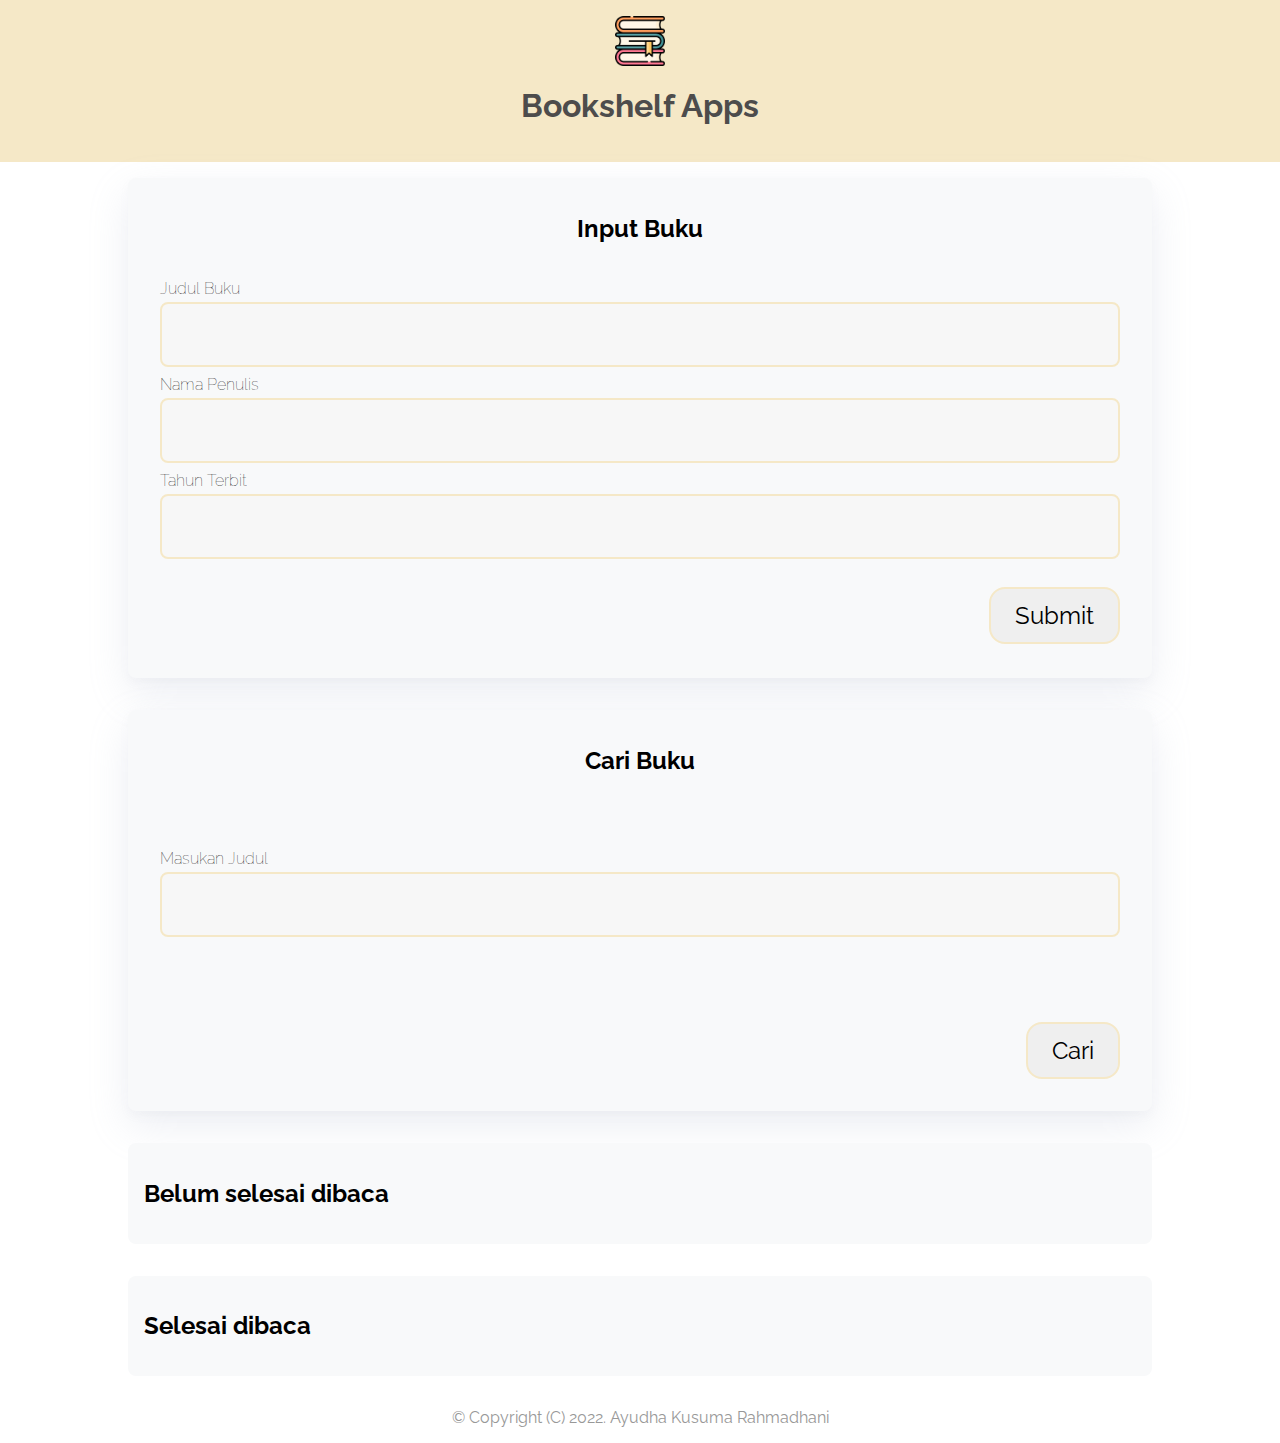
<file: Booksheft Apps/index.html>
<!DOCTYPE html>
<html lang="en">
  <head>
    <meta charset="UTF-8" />
    <meta http-equiv="X-UA-Compatible" content="IE=edge" />
    <meta name="viewport" content="width=device-width, initial-scale=1.0" />
    <title>Bookshelf Apps</title>
    <link rel="stylesheet" href="css/style.css" />
  </head>

  <body>
    <header>
      <div class="logo">
        <img src="asset/books.png" alt="" />
        <h1 class="text-center">Bookshelf Apps</h1>
      </div>
    </header>

    <div class="wrapper">
      <div class="container bg-white shadow" style="height: 500px">
        <h2 class="container-header text-center">Input Buku</h2>
        <form class="form" action="#" id="form">
          <div class="form-group form-title">
            <label for="title">Judul Buku</label>
            <input type="text" id="title" name="title" required />
          </div>
          <div class="form-group form-title">
            <label for="author">Nama Penulis</label>
            <input type="text" id="author" name="author" required />
          </div>
          <div class="form-group form-title">
            <label for="year">Tahun Terbit</label>
            <input type="number" id="year" name="year" required />
          </div>
          <div class="form-group form-title">
            <div class="form-hidden">
              <label for="complete" style="visibility: hidden"
                >Selesai dibaca</label
              >
              <input
                type="checkbox"
                style="visibility: hidden"
                id="complete"
                name="complete"
              />
            </div>
          </div>
          <input
            type="submit"
            value="Submit"
            name="Submit"
            class="btn-submit"
          />
        </form>
      </div>
      <div class="container bg-white shadow">
        <h2 class="container-header text-center">Cari Buku</h2>
        <form class="form" action="#" id="form2">
          <div class="form-group form-title">
            <label for="search"> Masukan Judul</label>
            <input type="text" id="search" name="search" />
          </div>
          <input type="submit" value="Cari" name="Submit" class="btn-submit" />
        </form>
      </div>

      <div class="container">
        <h2 class="container-header">Belum selesai dibaca</h2>
        <div class="list-item" id="todos"></div>
      </div>

      <div class="container">
        <h2 class="container-header">Selesai dibaca</h2>
        <div class="list-item" id="completed-todos"></div>
      </div>
    </div>
    <footer>
      <div class="container">
        © Copyright (C) 2022. Ayudha Kusuma Rahmadhani
      </div>
    </footer>

    <script src="js/data.js" type="text/javascript"></script>
    <script src="js/dom.js" type="text/javascript"></script>
    <script src="js/script.js" type="text/javascript"></script>
  </body>
</html>
</file>
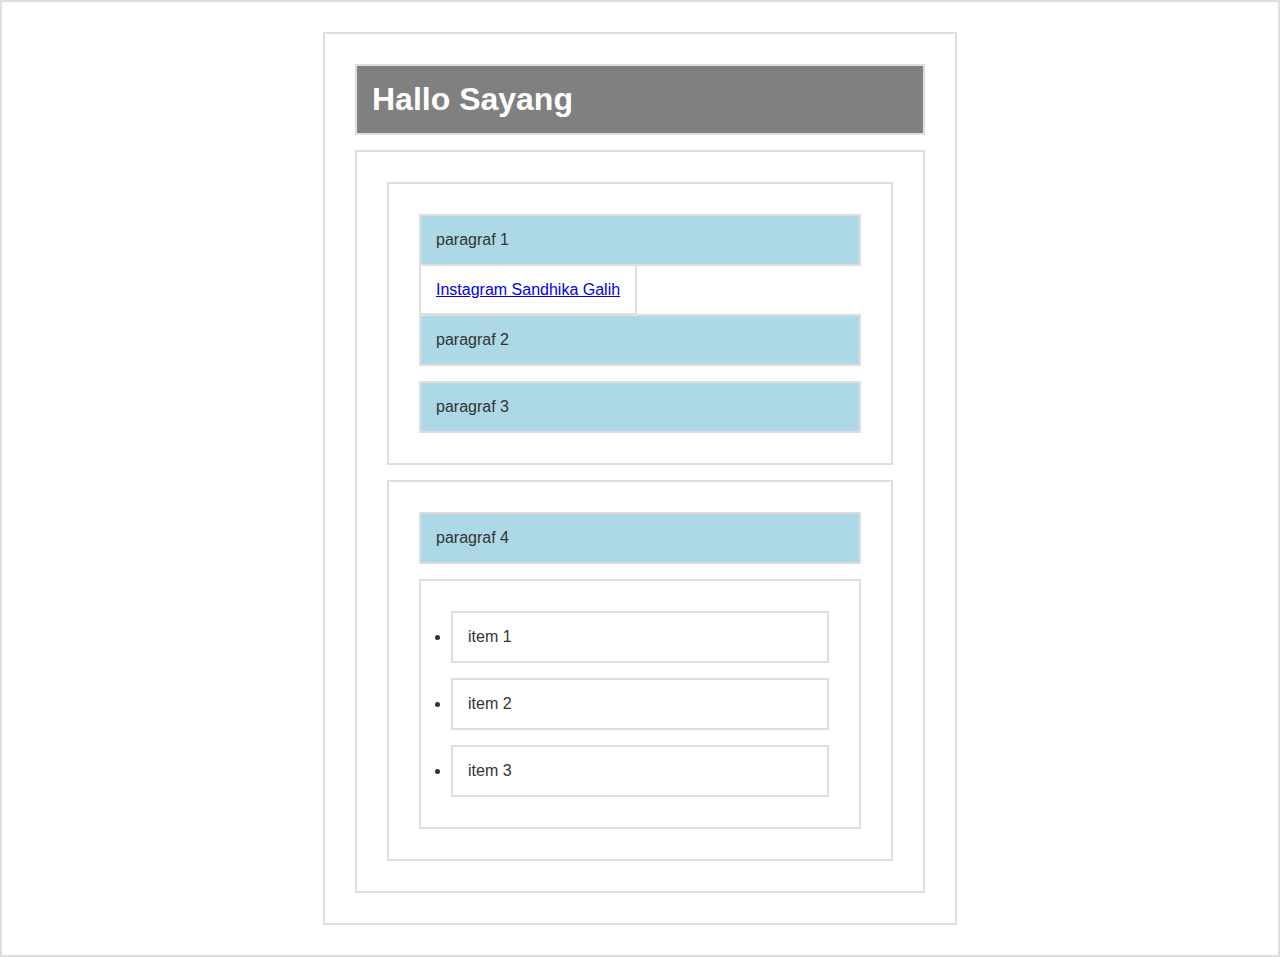
<file: DOM/index.html>
<!DOCTYPE html>
<html lang="en">
<head>
  <meta charset="UTF-8">
  <title>Dom Selection</title>
  <style>
    * { 
        border: 2px solid #dedede; 
        padding: 15px; 
        margin: 15px; 
    }
    html { 
      margin: 0;
      padding: 0;
    }
    body { 
      max-width: 600px;
      margin: 30px auto;
      font-family: sans-serif;
      color: #333;
    }
  </style>
</head>
<body>

  <h1 id="judul">Hello World</h1>
  <div id="container">
      <section id="a">
          <p class="p1">paragraf 1</p>
          <a href="http://instagram.com/sandhikagalih">Instagram Sandhika Galih</a>
          <p class="p2">paragraf 2</p>
          <p class="p3">paragraf 3</p>
      </section>
      <section id="b">
          <p>paragraf 4</p>
          <ul>
              <li>item 1</li>
              <li>item 2</li>
              <li>item 3</li>
          </ul>
      </section>
  </div>

<script src="script.js"></script>
</body>
</html>
</file>
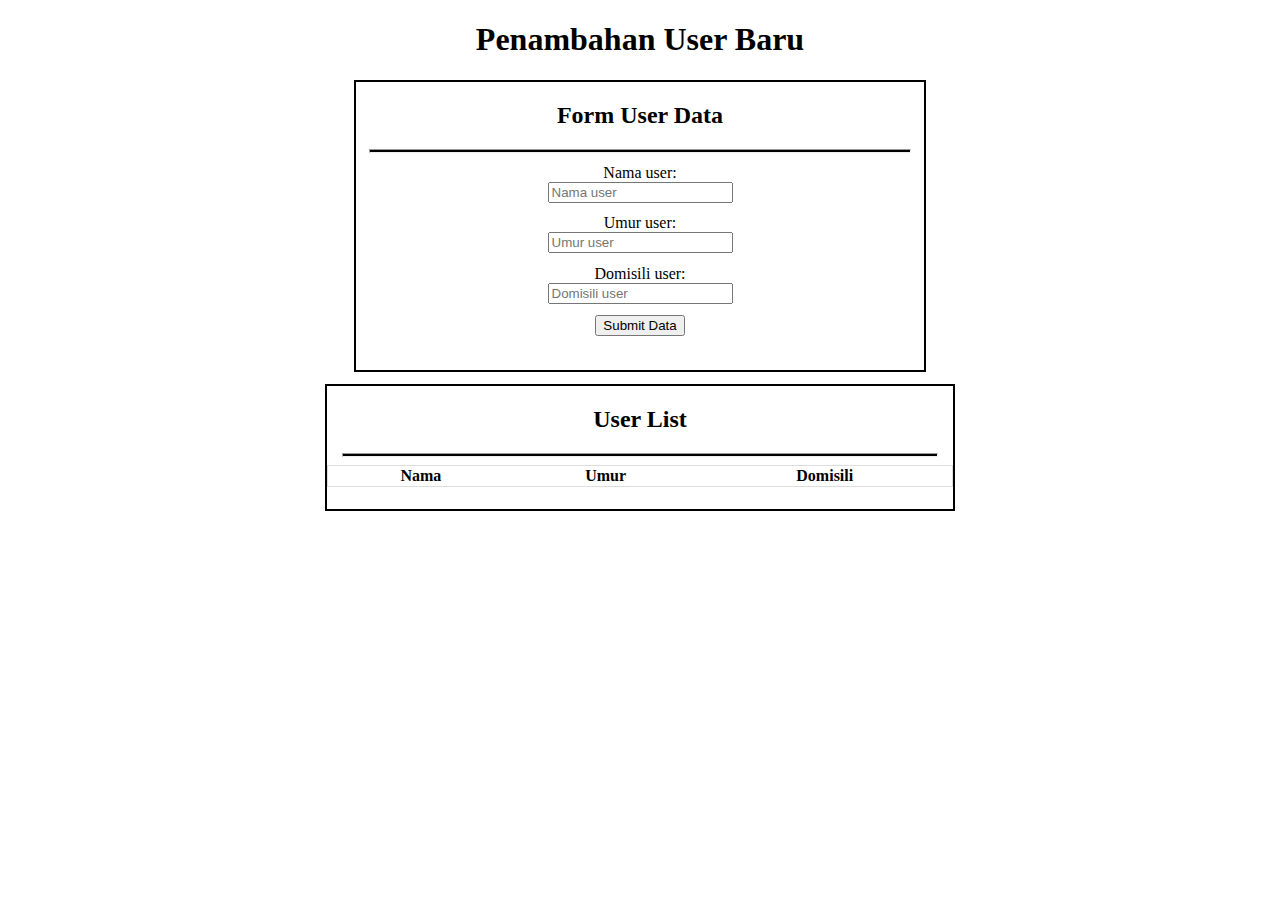
<file: Json/index.html>
<!DOCTYPE html>
<html>
<head>
  <title>Web Storage JSON</title>
  <style>
    hr {
      height: 2px;
      color: black;
      background-color: black;
      width: 95%;
    }
    
    table {
      border-collapse: collapse;
      border-spacing: 0;
      width: 100%;
      border: 1px solid #ddd;
    }
    
    .contents {
      margin-left: 5%;
      margin-right: 5%;
    }
    
    .child-content {
      border: 2px solid black;
      padding-bottom: 2%;
      margin-bottom: 1%;
    }
    
    .form-element {
      margin: 2%;
    }
    
    #user-form {
      width: 50%;
      height: 40%;
    }
    
    #user-list {
      margin-top: 1%;
      width: 55%;
    }
    
    #instructions-list {
      margin-left: 1%;
      margin-right: 1%;
    }
  </style>
</head>
<body>
<h1 align="center">Penambahan User Baru</h1>
<div class="contents" align="center">
  
  <div class="child-content" id="user-form">
    <h2>Form User Data</h2>
    <hr>
    <form id="form-data-user">
      <div class="form-element">
        <label for="nama">Nama user:</label><br>
        <input id="nama" type="text" name="nama" placeholder="Nama user" value="" maxlength="10" required><br>
      </div>
      <div class="form-element">
        <label for="umur">Umur user:</label><br>
        <input id="umur" type="text" name="umur" placeholder="Umur user" value="" maxlength="2" required><br>
      </div>
      <div class="form-element">
        <label for="domisili">Domisili user:</label><br>
        <input id="domisili" type="text" name="domisili" placeholder="Domisili user" value="" maxlength="10"
               required><br>
      </div>
      <div class="form-element">
        <input id="submitButton" type="submit" value="Submit Data">
      </div>
    </form>
  </div>
  
  <div class="child-content" id="user-list">
    <h2>User List</h2>
    <hr>
    <table id=user-list-table>
      <thead>
        <tr>
          <th>Nama</th>
          <th>Umur</th>
          <th>Domisili</th>
        </tr>
      </thead>
      <tbody id="user-list-detail" align="center">
      </tbody>
    </table>
  </div>
</div>
<script>
  const storageKey = 'STORAGE_KEY';
  const submitAction = document.getElementById('form-data-user');

  function checkForStorage() {
    return typeof(Storage) !== 'undefined';
  }
  function putUserList(data) {
    if (checkForStorage()){
        let userData = [];
        if (localStorage.getItem(storageKey) !== null) {
            userData = JSON.parse(localStorage.getItem(storageKey));
        }


        userData.unshift(data);
        if (userData.length > 5) {
            userData.pop();
        }

        localStorage.setItem(storageKey, JSON.stringify(userData));
    }
  }
  function getUserList() {
    if (checkForStorage()){
        return JSON.parse(localStorage.getItem(storageKey));
    }else{
        return [];
    }
  }
  function renderUserList() {
    const userData = getUserList();
    const userList = document.querySelector('#user-list-detail');
    userList.innerHTML = '';
    for (let user of userData) {
      let row = document.createElement('tr');
      row.innerHTML = '<td>' + user.nama + '</td>';
      row.innerHTML += '<td>' + user.umur + '</td>';
      row.innerHTML += '<td>' + user.domisili + '</td>';
      userList.appendChild(row);
    }
  } 
  submitAction.addEventListener('submit', function (event) {
    const inputNama = document.getElementById('nama').value;
    const inputUmur = document.getElementById('umur').value;
    const inputDomisili = document.getElementById('domisili').value;
    const newUserData = {
      nama: inputNama,
      umur: inputUmur,
      domisili: inputDomisili,
    }
    putUserList(newUserData);
    renderUserList();
  });
  window.addEventListener('load', function () {
    if (checkForStorage) {
      if (localStorage.getItem(storageKey) !== null) {
        renderUserList();
      }
    } else {
      alert('Browser yang Anda gunakan tidak mendukung Web Storage');
    }
  });
</script>
</body>
</html>
</file>
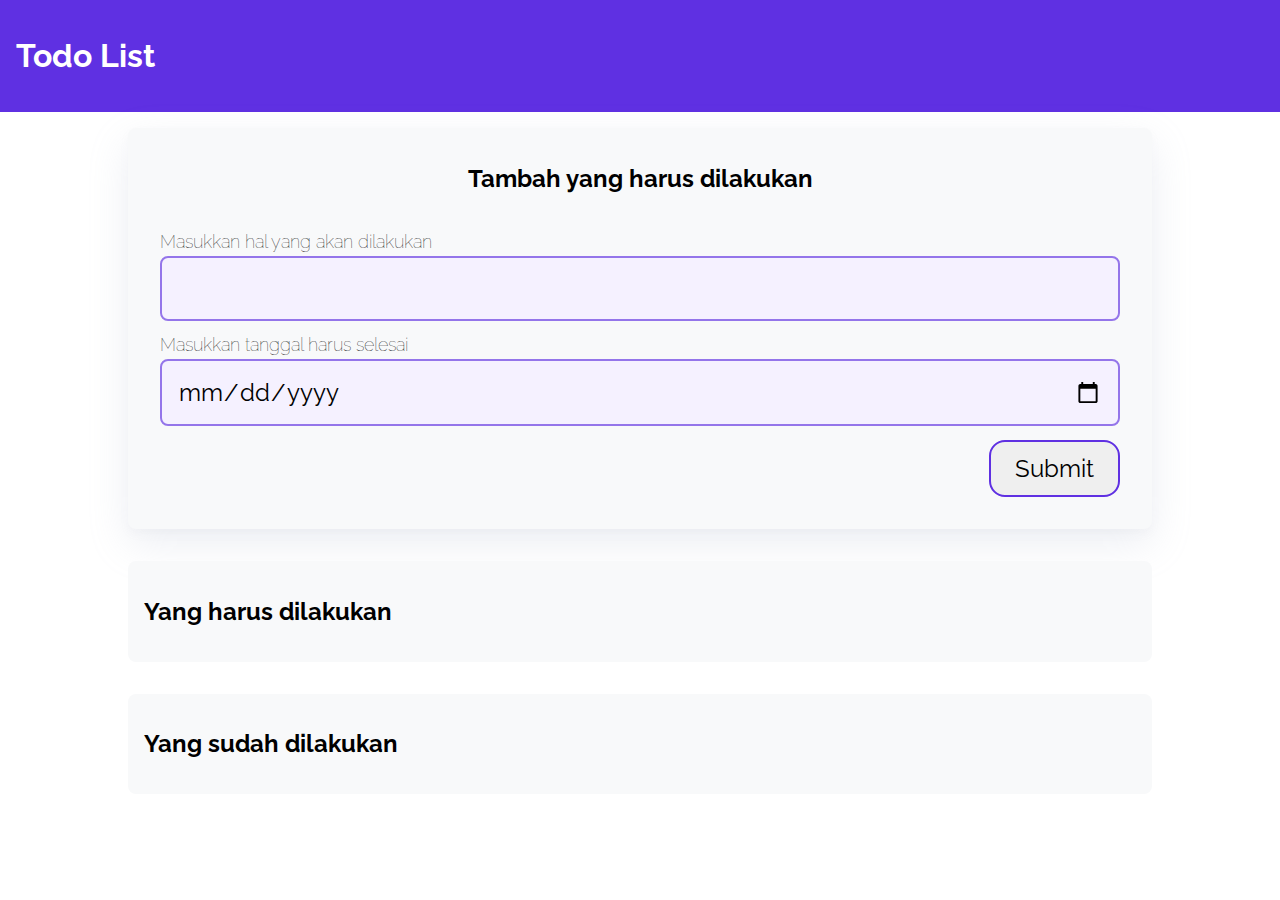
<file: todoapps/todoapps/index.html>
<!DOCTYPE html>
<html lang="en">

<head>
  <meta charset="UTF-8">
  <meta http-equiv="X-UA-Compatible" content="IE=edge">
  <meta name="viewport" content="width=device-width, initial-scale=1.0">
  <title>Todo Apps</title>
  <link rel="stylesheet" href="css/style.css">
</head>

<body>
  <header>
    <h1>Todo List</h1>
  </header>

  <div class="wrapper">
    <div class="container bg-white shadow" id="add-todo">
      <h2 class="container-header text-center">Tambah yang harus dilakukan</h2>
      <form class="form" action="#" id="form">
        <div class="form-group form-title">
          <label for="title">Masukkan hal yang akan dilakukan</label>
          <input type="text" id="title" name="title" required>
        </div>
        <div class="form-group form-title">
          <label for="date">Masukkan tanggal harus selesai</label>
          <input type="date" id="date" name="date" required>
        </div>
        <input type="submit" value="Submit" name="Submit" class="btn-submit">
      </form>
    </div>
    <div class="container">
      <h2 class="container-header">Yang harus dilakukan</h2>

      <div class="list-item" id="todos">

      </div>


    </div>
    <div class="container">
      <h2 class="container-header">Yang sudah dilakukan</h2>
      <div class="list-item" id="completed-todos">
      </div>
    </div>
  </div>



    <script src="js/script.js" type="text/javascript"></script>
</body>

</html>
</file>
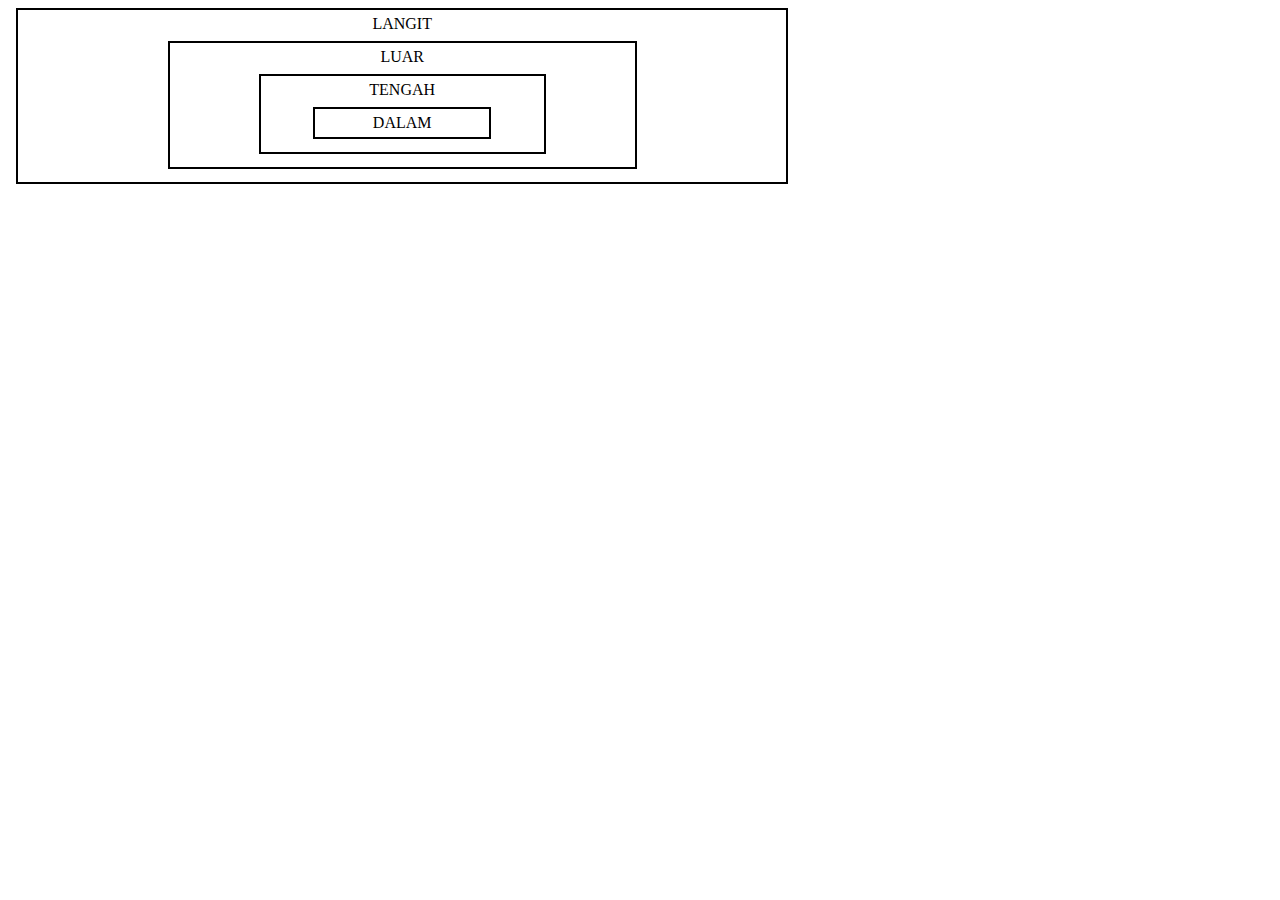
<file: bubbing_7.html>
<!DOCTYPE html>
<html>
<head>
  <title>Bubbling World</title>
  <style>
    body * {
      margin: 8px;
      padding: 5px;
      border: 2px solid black;
      width: 60%;
    }
  </style>
</head>
<body>
<div onclick="alert('ELEMEN LANGIT')" align="center">LANGIT
  <div onclick="alert('ELEMEN LUAR')" align="center">LUAR
    <div onclick="alert('ELEMEN TENGAH')" align="center">TENGAH
      <div onclick="alert('ELEMEN DALAM')" align="center">DALAM</div>
    </div>
  </div>
</div>
</body>
</html>
</file>
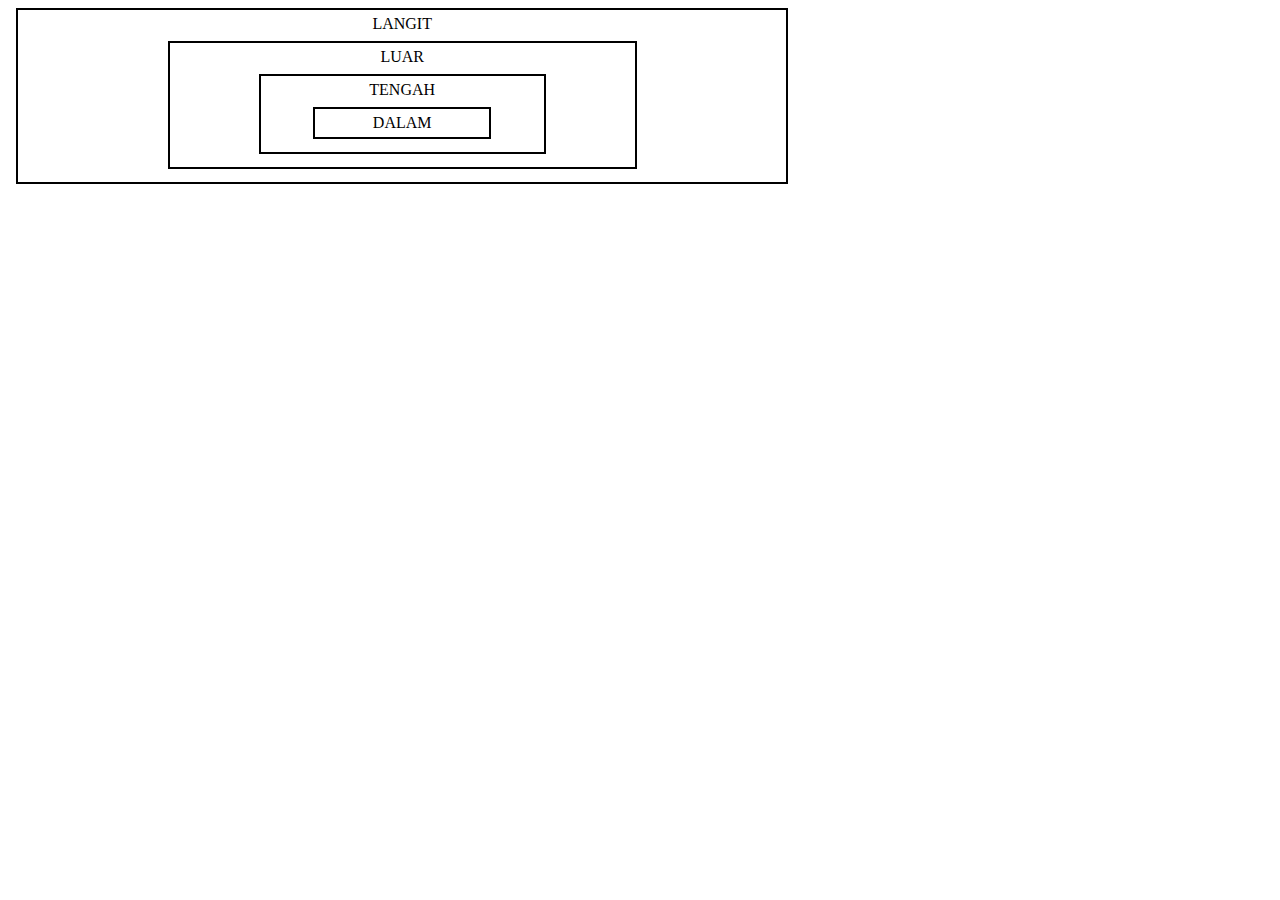
<file: capturing_8.html>
<!DOCTYPE html>
<html>
<head>
  <title>Capturing World</title>
  <style>
    body * {
      margin: 8px;
      padding: 5px;
      border: 2px solid black;
      width: 60%;
    }
  </style>
</head>
<body>
<div align="center" id="langit">LANGIT
  <div align="center" id="luar">LUAR
    <div align="center" id="tengah">TENGAH
      <div align="center" id="dalam">DALAM</div>
    </div>
  </div>
</div>
 
<script>
  // tulis kode Anda di sini
   const divs = document.getElementsByTagName('div');
   for (let el of divs){
    el.addEventListener('click',function(){
        alert('ELEMEN ' + el.getAttribute('id').toUpperCase());
    }, true)
   }
</script>
</body>
</html>
</file>
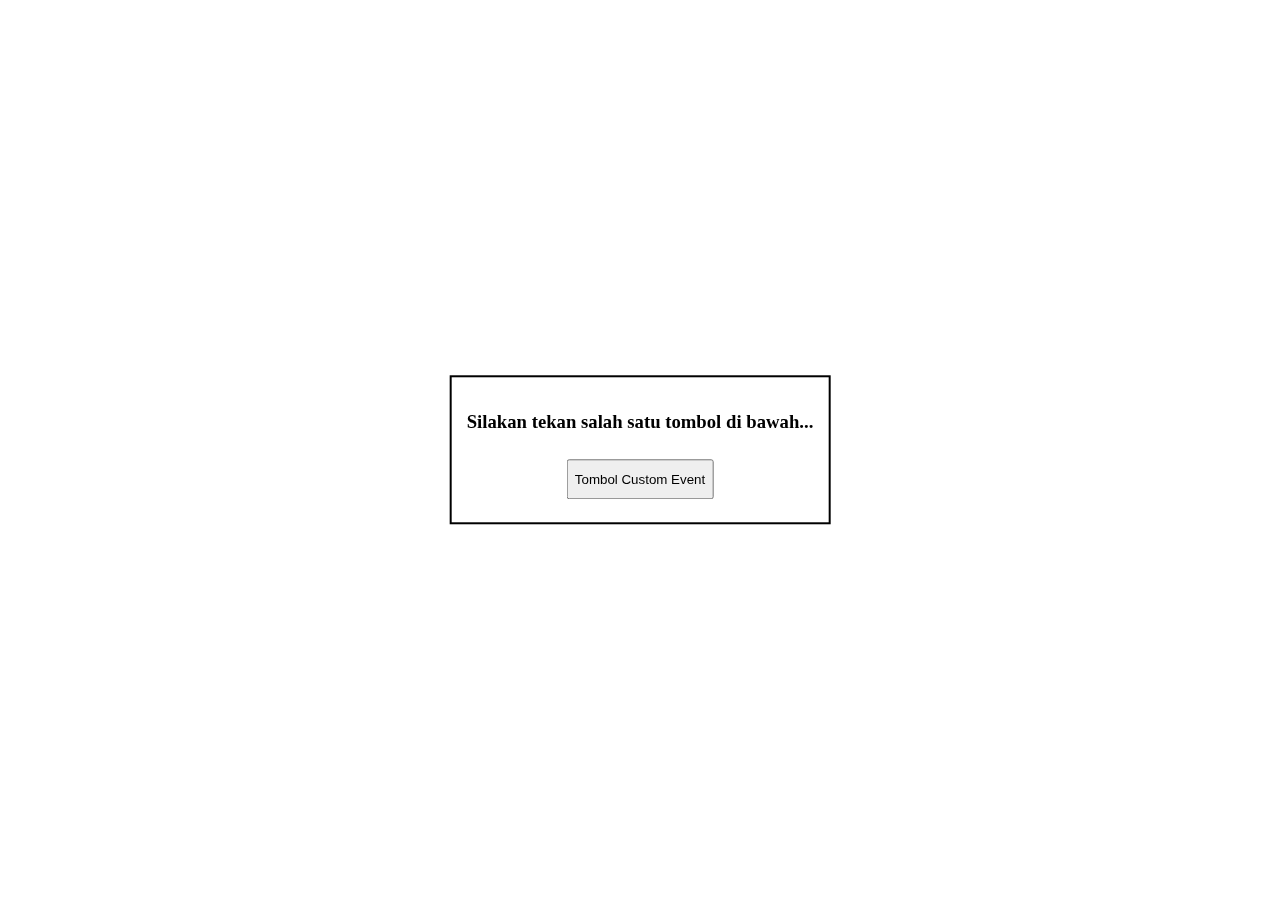
<file: custom.html>
<!DOCTYPE html>
<html lang="en"></html>
<html>
<head>
  <meta charset="UTF-8">
  <meta http-equiv="X-UA-Compatible" content="IE=edge">
  <meta name="viewport" content="width=device-width, initial-scale=1.0">
  <title>Event World</title>
  <style>
    .buttons {
      position: fixed;
      top: 50%;
      left: 50%;
      transform: translate(-50%, -50%);
      border: 2px solid black;
      padding: 15px;
    }
    
    .button {
      margin: 8px;
      height: 40px;
    }
  </style>
</head>
<body>
<div class="buttons" align="center">
  <h3 id="caption">Silakan tekan salah satu tombol di bawah...</h3>
  <button class="button" id="tombol">Tombol Custom Event</button>
</div>
 
<script>
  // tulis kode kamu di sini
  const changeCaption = new Event('changeCaption');
 
 window.addEventListener('load', function() {
   const tombol = document.getElementById('tombol');

   tombol.addEventListener('changeCaption', customEventHandler);
   tombol.addEventListener('click', function() {;
   tombol.dispatchEvent(changeCaption);
 });
});

 function customEventHandler(ev) {
   console.log('Event ' + ev.type + ' telah dijalankan');
   const caption = document.getElementById('caption');
   caption.innerText = 'Anda telah membangkitkan custom event';
 }
 
  
 
</script>
</body>
</html>
</file>
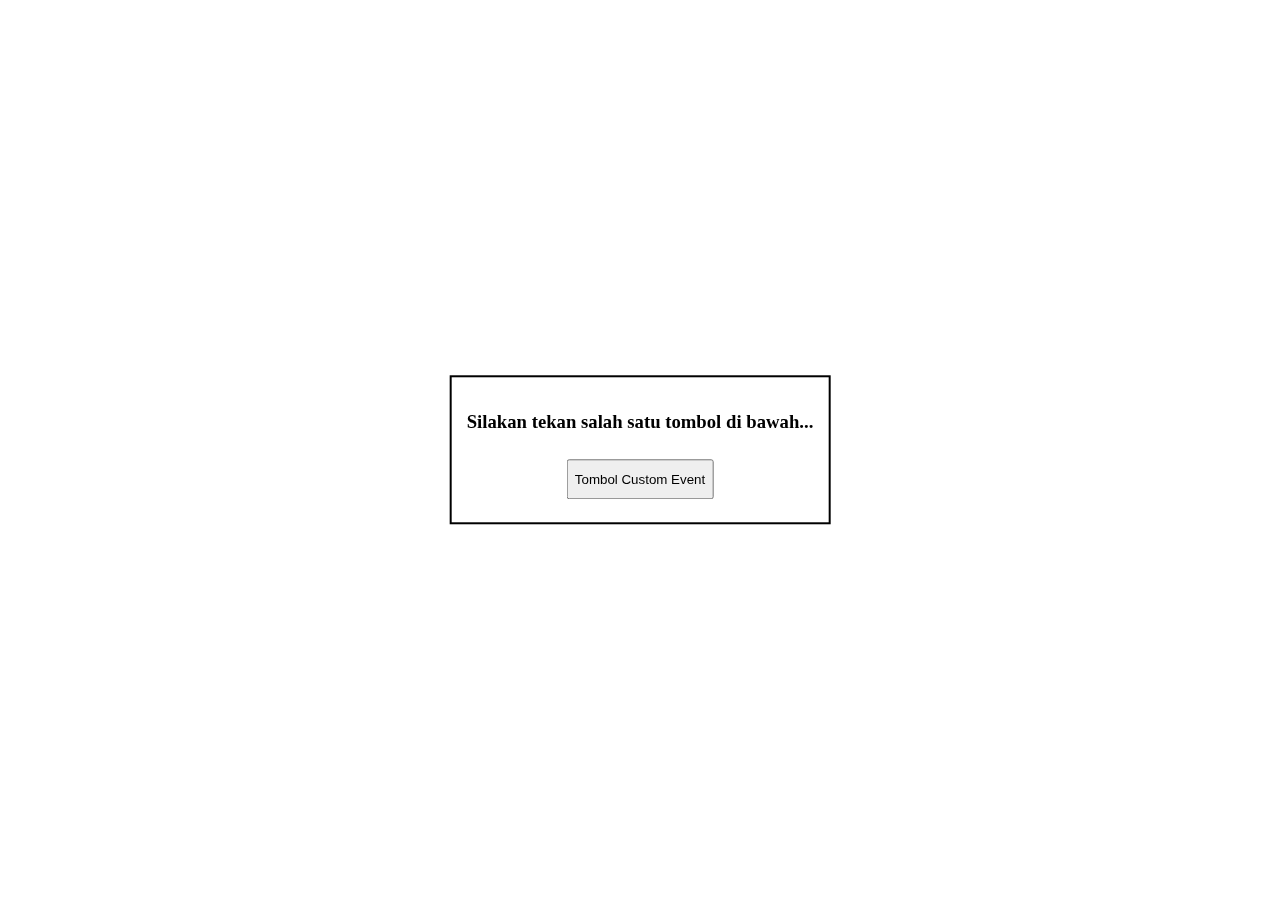
<file: custom2.html>
<!DOCTYPE html>
<html>
<head>
  <title>Event World</title>
  <style>
    .buttons {
      position: fixed;
      top: 50%;
      left: 50%;
      transform: translate(-50%, -50%);
      border: 2px solid black;
      padding: 15px;
    }
    
    .button {
      margin: 8px;
      height: 40px;
    }
  </style>
</head>
<body>
<div class="buttons" align="center">
  <h3 id="caption">Silakan tekan salah satu tombol di bawah...</h3>
  <button class="button" id="tombol">Tombol Custom Event</button>
</div>
 
<script>
  const changeCaption = new Event('changeCaption');
  
  window.addEventListener('load', function () {
    const tombol = document.getElementById('tombol');
 
    tombol.addEventListener('changeCaption', customEventHandler);
    tombol.addEventListener('click', function () {});
  });
  
  function customEventHandler(ev) {
    console.log('Event ' + ev.type + ' telah dijalankan');
    const caption = document.getElementById('caption');
    caption.innerText = 'Anda telah membangkitkan custom event';
  }
</script>
</body>
</html>
</file>
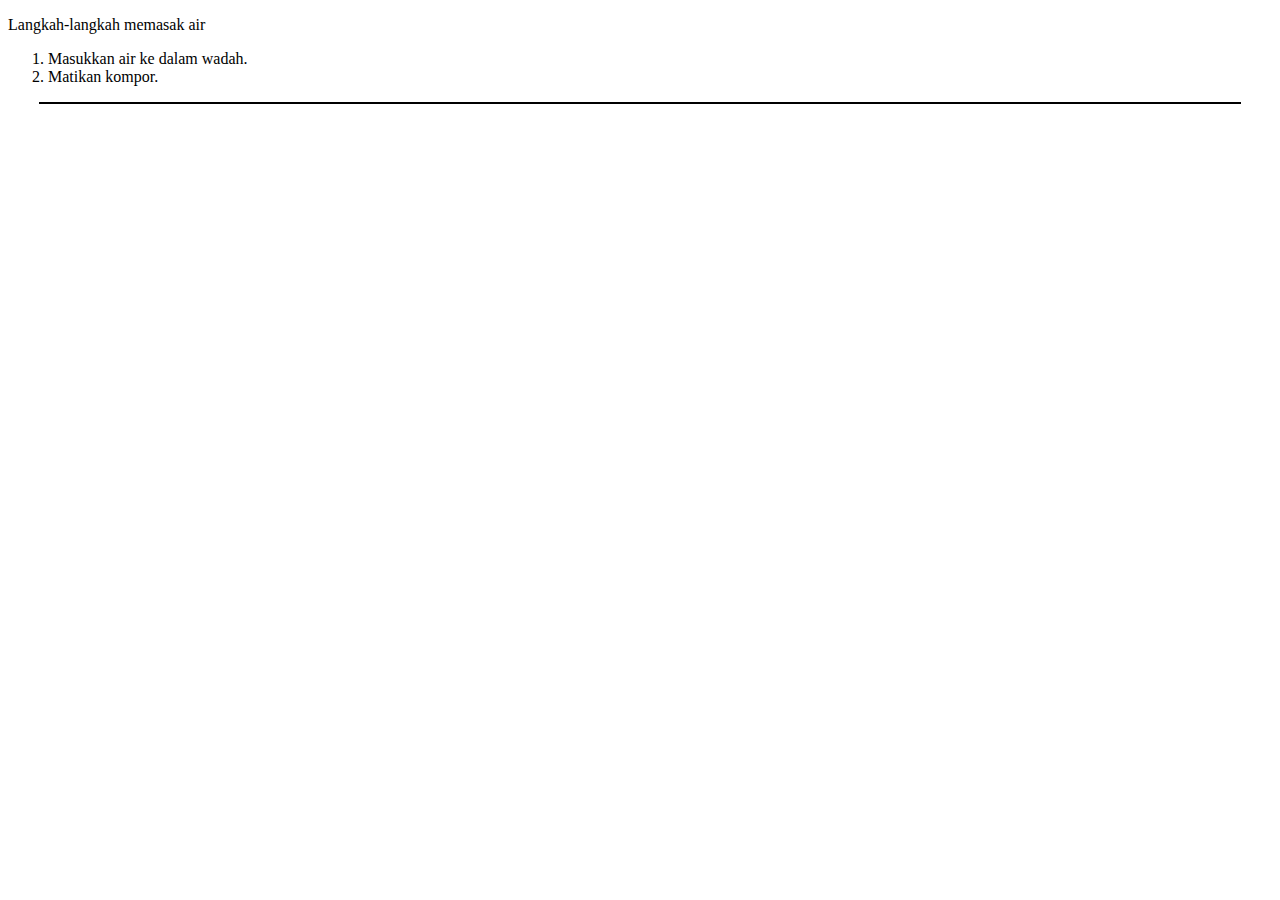
<file: DOM.html>
<!DOCTYPE html>
<html>
  <head>
    <title>Memasak Air</title>
  </head>
  <body>
    <p id="name">Langkah-langkah memasak air</p>
    <ol id="daftar">
      <li id="awal">Masukkan air ke dalam wadah.</li>
      <li id="akhir">Matikan kompor.</li>
    </ol>
    <hr size="2" width="95%" color="black">
  </body>
</html>
</file>
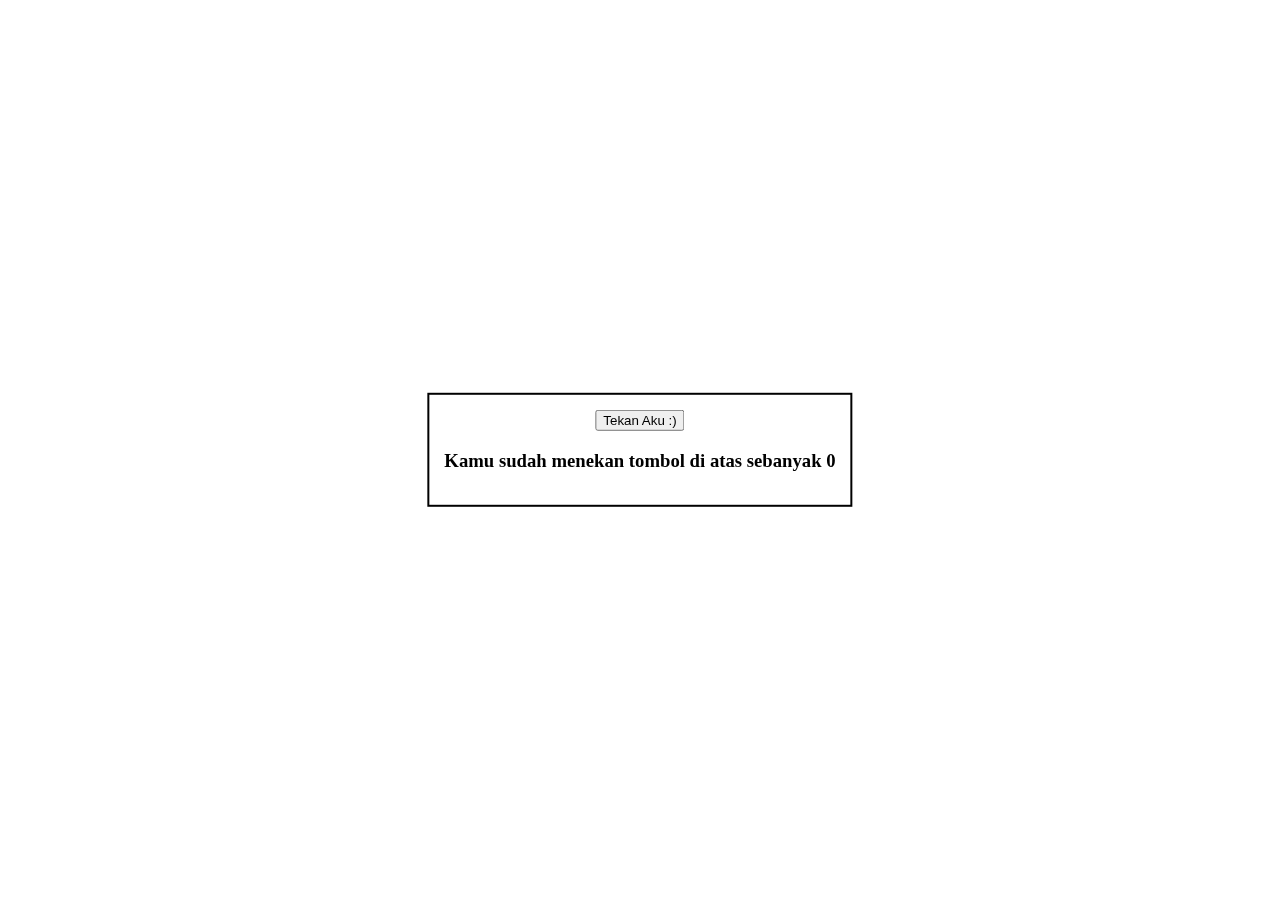
<file: event.html>
<!DOCTYPE html>
<html>
<head>
  <title>Event World</title>
  
  <style>
    .contents {
      position: fixed;
      top: 50%;
      left: 50%;
      transform: translate(-50%, -50%);
      border: 2px solid black;
      padding: 15px;
    }
    
    #generateButton {
      margin-top: 5px;
      margin-bottom: 15px;;
    }
  </style>
</head>
<body onload="welcome()">
<div class="contents" align="center" hidden>
  <button id="incrementButton" onclick="increment()">Tekan Aku :)</button>
  <h3>Kamu sudah menekan tombol di atas sebanyak <span id="count">0</span></h3>
</div>
 
<script>
  // Kode JavaScript kita
  function increment(){
 document.getElementById('count').innerText++;
    if (document.getElementById('count').innerText == 4) {
    const hiddenMessage = document.createElement('h4');
    hiddenMessage.innerText = 'Selamat! Sayang aku mencintaimu...';
    const image = document.createElement('img');
    image.setAttribute('src', 'https://cdn1.katadata.co.id/media/images/temp/2022/01/27/Sandrinna_Michelle-2022_01_27-18_13_25_230d1bf12e1d4956cd4ebb3ee03dd8f5.jpg');
    image.height =100;
    image.width =150;
    const contents = document.querySelector('.contents');
    contents.appendChild(hiddenMessage).appendChild(image);
  }
}
  
  function welcome() {
    alert('Sim salabim muncullah elemen-elemen HTML!');
    // alert('mudah sayang');
    const contents = document.querySelector('.contents');
    contents.removeAttribute('hidden');
  }

element.addEventListener('click', fungsiA);
element.addEventListener('click', fungsiB);
// document.getElementById('incrementButton').onclick = increment;
//   document.body.onload = welcome;
window.addEventListener('load', welcome);
document
</script>
</body>
</html>
</file>
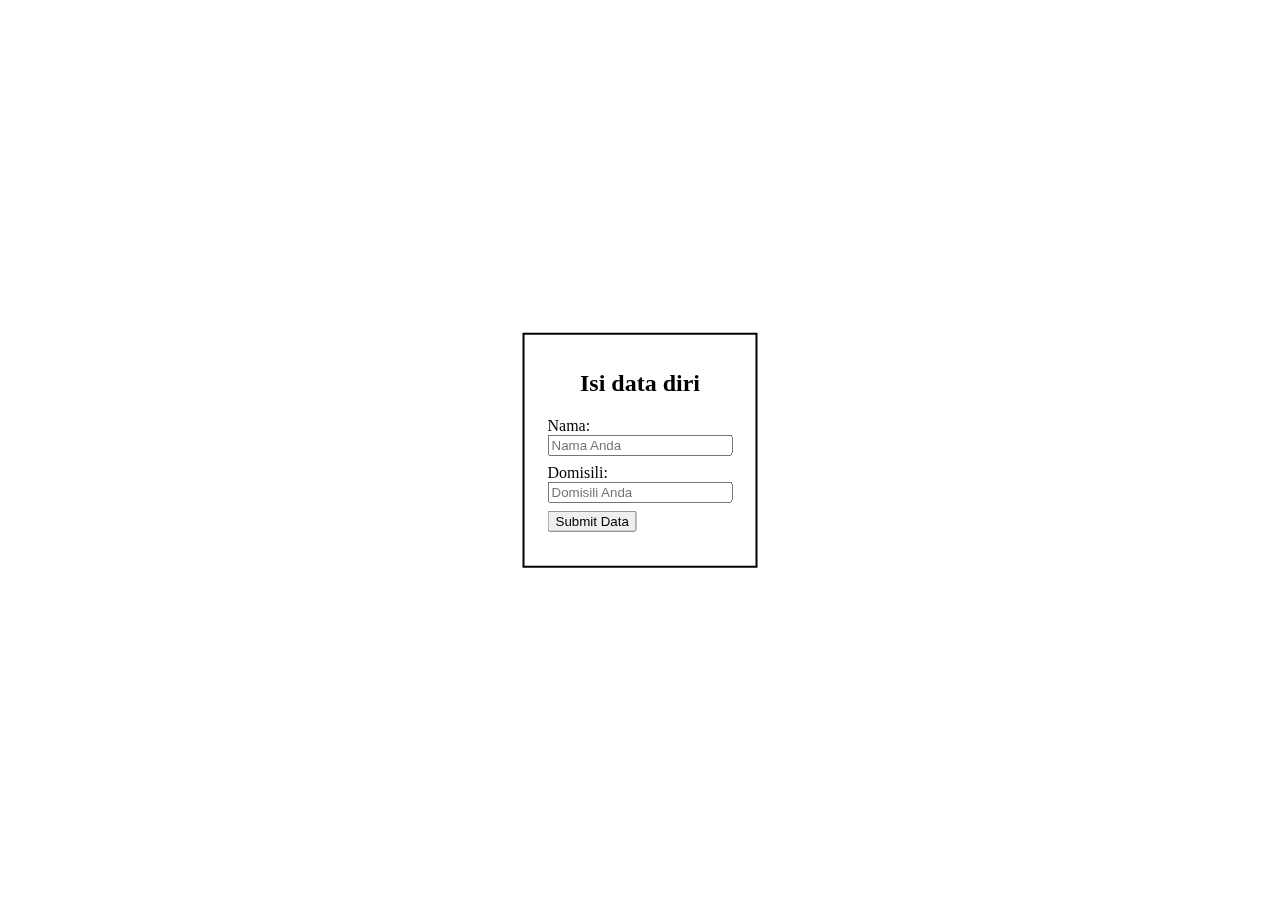
<file: event_onsubmit_9.html>
<!DOCTYPE html>
<html>
<head>
  <title>Form World</title>
  <style>
    .contents {
      position: fixed;
      top: 50%;
      left: 50%;
      transform: translate(-50%, -50%);
      border: 2px solid black;
      padding : 15px;
    }
    
    .form-element {
      margin: 8px;
      text-align: left;
    }
  </style>
</head>
<body>
<div class="contents">
  <h2 align="center">Isi data diri</h2>
  <div class="formContent">
    <form id="formDataDiri">
      <div class="form-element">
        <label for="inputNama">Nama:</label><br>
        <input type="text" id="inputNama" name="nama" placeholder="Nama Anda" required><br>
      </div>
      <div class="form-element">
        <label for="inputDomisili">Domisili:</label><br>
        <input type="text" id="inputDomisili" name="domisili" placeholder="Domisili Anda" required><br>
      </div>
      <div class="form-element">
        <input type="submit" value="Submit Data">
      </div>
    </form>
  </div>
  <h3 id="messageAfterSubmit"></h3>
</div>
 
<script>
  // masukkan kodemu di sini
  const submitAction = document.getElementById('formDataDiri');

  submitAction.addEventListener('submit',function (event){
    const inputNama = document.getElementById('inputNama').value;
    const inputDomisili = document.getElementById('inputDomisili').value;
    const hiddenMessage = 'Halo ' + inputNama + ', bagaimana cuacanya di ' + inputDomisili + '?';
 
 document.getElementById('messageAfterSubmit').innerText = hiddenMessage;
 event.preventDefault();
  });

 
</script>
</body>
</html>
</file>
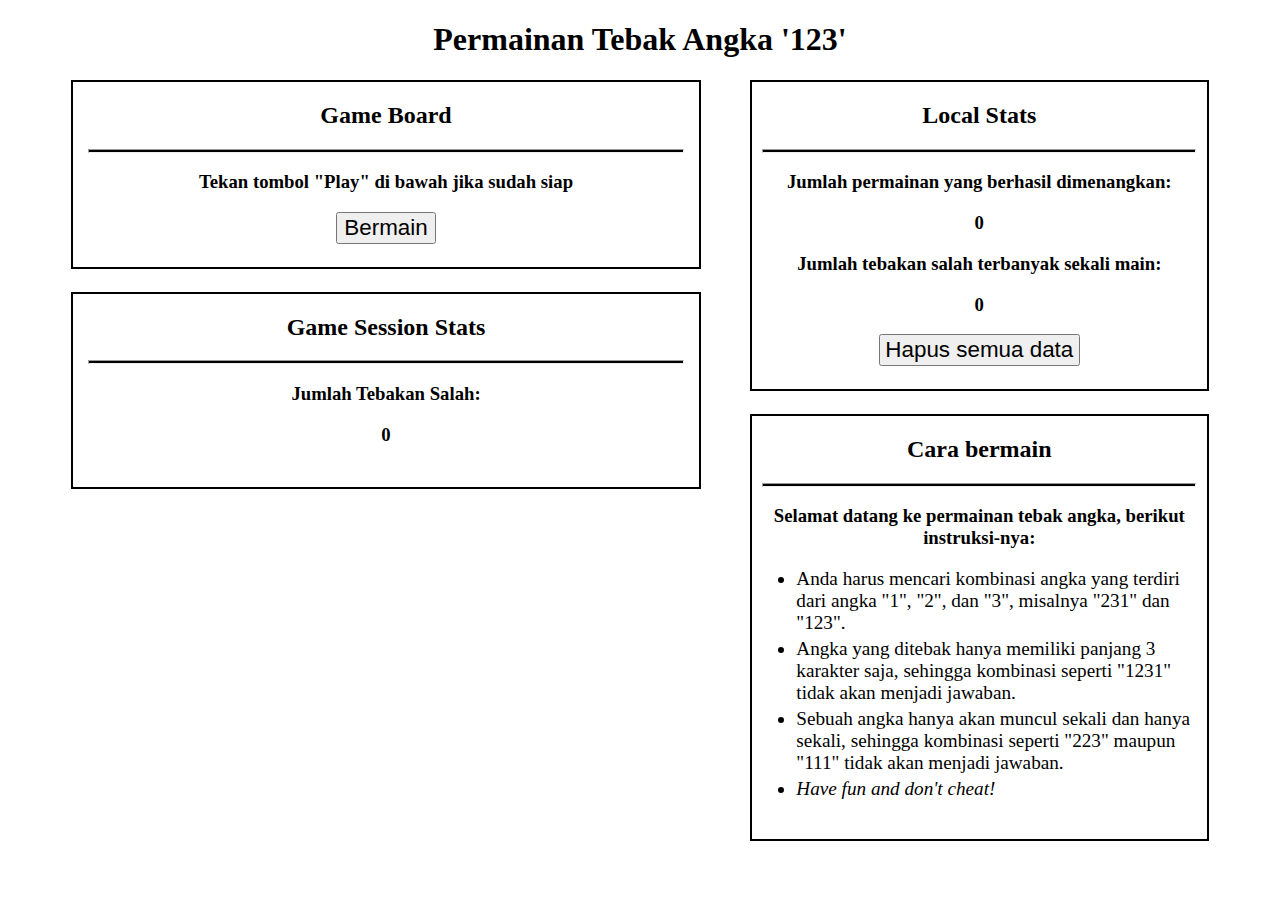
<file: implementasi_web_storage_13.html>
<!DOCTYPE html>
<html>
<head>
  <title>Web Storage Game</title>
  <style>
    hr {
      height: 2px;
      color: black;
      background-color: black;
      width: 95%;
    }
    
    li {
      margin-top: 1%;
      margin-bottom: 1%;
      font-size: 120%;
    }
    
    .contents {
      margin-left: 5%;
      margin-right: 5%;
    }
    
    .child-content {
      border: 2px solid black;
      padding-bottom: 2%;
      margin-bottom: 1%;
    }
    
    .button {
      padding-left: 1%;
      padding-right: 1%;
      font-size: 140%;
    }
    
    .answer-button {
      margin-left: 2%;
      margin-right: 2%;
      padding: 2%;
      font-size: 140%;
      width: 12%;
    }
    
    #total-stats {
      float: right;
      width: 40%;
      height: 50%;
    }
    
    #gameboard {
      float: left;
      width: 55%;
      height: 40%;
    }
    
    #session-stats {
      float: left;
      margin-top: 1%;
      width: 55%;
    }
    
    #instructions {
      float: right;
      margin-top: 1%;
      width: 40%;
    }
    
    #instructions-list {
      margin-left: 1%;
      margin-right: 1%;
    }
  </style>
</head>
<body align="center">
<h1 align="center">Permainan Tebak Angka '123'</h1>
<div class="contents">
  <div class="child-content" id="total-stats" align="center">
    <h2>Local Stats</h2>
    <hr>
    <div id="all-local-stats">
      <div class="local-stat-item">
        <h3>Jumlah permainan yang berhasil dimenangkan:</h3>
        <h3 id="local-total-victory-field"></h3>
      </div>
      <div class="local-stat-item">
        <h3>Jumlah tebakan salah terbanyak sekali main:</h3>
        <h3 id="local-maximum-attempt-field"></h3>
      </div>
      <button class="button" id="destroy-data-button">Hapus semua data</button>
    </div>
  </div>
  
  <div class="child-content" id="gameboard" align="center">
    <h2>Game Board</h2>
    <hr>
    <div id="before-game-display">
      <h3>Tekan tombol "Play" di bawah jika sudah siap</h3>
      <button class="button" id="play-button">Bermain</button>
    </div>
    <div id="during-game-display" hidden>
      <h3>Silahkan menebak angka!</h3>
      <h3>Jawaban Anda:</h3>
      <h1>"<u><span id="session-user-answer-field"></span></u>"</h1>
      <button class="answer-button" id="answer-1-button">1</button>
      <button class="answer-button" id="answer-2-button">2</button>
      <button class="answer-button" id="answer-3-button">3</button>
      <h3>"<span id="session-user-wrong-answer-field"></span>" bukanlah jawabannya...</h3><br><br>
    </div>
    <div id="after-game-display" hidden>
      <h3>Selamat Tebakan Anda benar!</h3>
      <h3>Jawabannya adalah: </h3>
      <h1>"<span id="session-true-answer-field"></span>"</h1>
      <h3><i></i>Refresh halaman ini untuk mencoba lagi</h3>
    </div>
  </div>
  
  <div class="child-content" id="session-stats" align="center">
    <h2>Game Session Stats</h2>
    <hr>
    <div id="all-session-stats">
      <div class="session-stat-item">
        <h3>Jumlah Tebakan Salah:</h3>
        <h3 id="session-user-attempts-amount-field"></h3>
      </div>
    </div>
  </div>
  
  <div class="child-content" id="instructions">
    <h2 align="center">Cara bermain</h2>
    <hr>
    <h3 align="center">Selamat datang ke permainan tebak angka, berikut instruksi-nya:</h3>
    <ul id="instructions-list" align="left">
      <li>Anda harus mencari kombinasi angka yang terdiri dari angka "1", "2", dan "3",
        misalnya "231" dan "123".
      </li>
      <li>Angka yang ditebak hanya memiliki panjang 3 karakter saja,
        sehingga kombinasi seperti "1231" tidak akan menjadi jawaban.
      </li>
      <li>Sebuah angka hanya akan muncul sekali dan hanya sekali,
        sehingga kombinasi seperti "223" maupun "111" tidak akan menjadi jawaban.
      </li>
      <li><i>Have fun and don't cheat!</i></li>
    </ul>
  </div>
</div>
 
<script>
  //inisialiasi variabel untuk menampung elemen dokumen
  const localTotalVictoryField = document.getElementById('local-total-victory-field');
  const localMaximumAttemptField = document.getElementById('local-maximum-attempt-field');
  const destroyDataButton = document.getElementById('destroy-data-button');
  const playButton = document.getElementById('play-button');
  const beforeGameDisplay = document.getElementById('before-game-display');
  const duringGameDisplay = document.getElementById('during-game-display');
  const afterGameDisplay = document.getElementById('after-game-display');
  const answerButton1 = document.getElementById('answer-1-button');
  const answerButton2 = document.getElementById('answer-2-button');
  const answerButton3 = document.getElementById('answer-3-button');
  const sessionUserAnswerField = document.getElementById('session-user-answer-field');
  const sessionUserWrongAnswerField = document.getElementById('session-user-wrong-answer-field');
  const sessionTrueAnswerField = document.getElementById('session-true-answer-field');
  const sessionUserAttemptsField = document.getElementById('session-user-attempts-amount-field');
  
  //inisialisasi fungsi untuk menghasilkan jawaban permainan
  function getAnswer() {
    let answer = '123'.split('');
    for (let i = 0; i < answer.length; i++) {
      let j = Math.floor(Math.random() * (i + 1));
      let tmp = answer[i];
      answer[i] = answer[j];
      answer[j] = tmp;
    }
    return answer.join('');
  }
  
  //inisialiasi key untuk session storage
  const sessionAnswerKey = 'SESSION_ANSWER';
  const sessionUserAttemptsKey = 'SESSION_USER_ATTEMPTS';
  const sessionUserIsPlayingKey = 'SESSION_USER_IS_PLAYING';
  
  
  //inisialisasi key untuk local storage
  const localTotalVictoryKey = 'LOCAL_TOTAL_VICTORIES_PLAYED';
  const localMaximumAttemptsKey = 'LOCAL_MAXIMUM_ATTEMPTS';

  window.addEventListener('load',function() {
    if (typeof (Storage) !== 'undefined') {
    // inisialisasi semua item web storage yang kita akan gunakan jika belum ada
    if (sessionStorage.getItem(sessionAnswerKey) === null) {
      sessionStorage.setItem(sessionAnswerKey, '');
    }
    if (sessionStorage.getItem(sessionUserAttemptsKey) === null) {
      sessionStorage.setItem(sessionUserAttemptsKey, 0);
    }
    if (sessionStorage.getItem(sessionUserIsPlayingKey) === null) {
      sessionStorage.setItem(sessionUserIsPlayingKey, false);
    }
    if (localStorage.getItem(localTotalVictoryKey) === null) {
      localStorage.setItem(localTotalVictoryKey, 0);
    }
    if (localStorage.getItem(localMaximumAttemptsKey) === null) {
      localStorage.setItem(localMaximumAttemptsKey, 0);
    }
  } else {
    alert('Browser yang Anda gunakan tidak mendukung Web Storage');
  }
  sessionUserAttemptsField.innerText = sessionStorage.getItem(sessionUserAttemptsKey);
  localTotalVictoryField.innerText = localStorage.getItem(localTotalVictoryKey);
  localMaximumAttemptField.innerText = localStorage.getItem(localMaximumAttemptsKey);
  });
  
</script>
</body>
</html>
</file>
<file: Booksheft Apps/css/style.css>
@import url('https://fonts.googleapis.com/css2?family=Raleway&display=swap');

* {
    box-sizing: border-box;
}

html,
body {
    font-family: Raleway;
    margin: 0;
    padding: 0;
    box-sizing: border-box;
}

header {
    background: #F5E8C7;
    padding: 16px;
    color: rgb(77, 76, 76);
}

.logo img {
    background-size: contain;
    display: block;
    margin-left: auto;
    margin-right: auto;
    width: 50px;
    height: 50px;

}

.wrapper {
    display: flex;
    flex-direction: column;
    align-items: center;
}

.wrapper .container {
    width: 1024px;
    border-radius: 8px;
    margin: 16px;
    background: #F8F9FA;
    padding: 16px;
    flex-grow: 1;
    height: fit-content;
}


.item {
    border-radius: 16px;
    margin-top: 16px;
    padding: 12px 24px 12px 24px;
    background: white;
    display: flex;
    align-items: center;
}

.item>.inner h2 {
    margin-bottom: unset;
}

.item>.inner p {
    margin-top: 5px;
}


.form {
    display: flex;
    padding: 16px;
    flex-direction: column;
    height: 300px;
    border-radius: 16px;
}

.form-group {
    display: flex;
    flex-direction: column;
}

.form-group label {
    margin-bottom: 4px;
    font-size: 18;
    font-weight: lighter;
}

.shadow {
    box-shadow: 0 5px 10px rgba(154, 160, 185, .05), 0 15px 40px rgba(166, 173, 201, .2);
}

input[type=text],
input[type=number] {
    font-family: Raleway;
    background: #f7f7f7;
    border: 2px solid #F5E8C7;
    border-radius: 8px;
    padding: 16px;
    box-sizing: border-box;
    margin-bottom: 8px;
    font-size: 24px;
}

.btn-submit {
    width: fit-content;
    border: none;
    font-family: Raleway;
    border-radius: 16px;
    padding: 12px 24px;
    border: 2px solid #F5E8C7;
    color: black;
    font-size: 24px;
    margin-top: auto;
    align-self: flex-end;
    cursor: pointer;
}

.btn-submit:hover {
    background: #F5E8C7;
    color: white;
}


input[type=text],
input[type=number],
.btn-submit:focus {
    outline: none;
}


.text-center {
    text-align: center;
}

.form-title {
    margin: auto 0;
}

.check-button {
    background: url('../asset/check-outline.png');
    background-size: contain;
    width: 40px;
    height: 40px;
    margin-left: auto;
    cursor: pointer;
    border: none;
    ;
}

.check-button:hover {
    background: url('../asset/check-solid.png');
    background-size: contain;
    ;
}

.trash-button {
    background: url('../asset/trash-outline.png');
    background-size: 40px 40px;
    width: 40px;
    height: 40px;
    margin-left: 30px;

    cursor: pointer;
    border: none;
    ;
}

.trash-button:hover {
    background: url('../asset/trash-fill.png');
    background-size: 40px 40px;
    ;
}

.undo-button {
    background: url('../asset/undo-ouline.png');
    background-size: contain;
    width: 40px;
    height: 40px;
    margin-left: auto;
    cursor: pointer;
    border: none;
    ;
}

.undo-button:hover {
    background: url('../asset/undo-ouline.png');
    background-size: contain;
    color: #F5E8C7;
}

.check-button:focus,
.trash-button {
    outline: none;
}

footer {
    text-align: center;
    padding: 16px;
    color: #989898;
    margin: auto;

}

.form-hidden {
    visibility: none;
}


@media only screen and (max-width: 1024px) {
    .wrapper {
        margin: 0;
    }

    .wrapper .container {
        width: 100%;
    }

    .list-item {
        width: 90%;
    }

    .form {
        width: 100%;
    }

}
</file>
<file: todoapps/todoapps/css/style.css>
@import url('https://fonts.googleapis.com/css2?family=Raleway&display=swap');

* {
    box-sizing: border-box;
}

html, body {
    font-family: Raleway, sans-serif;
    margin: 0;
    padding: 0;
    box-sizing: border-box;
}

header {
    background: #5F30E2;
    padding: 16px;
    color: white;
}

.wrapper {
    display: flex;
    flex-direction: column;
    align-items: center;
}

.wrapper .container {
    width: 1024px;
    border-radius: 8px;
    margin: 16px;
    background: #F8F9FA;
    padding: 16px;
    flex-grow: 1;
    height: fit-content;
}


.item {
    border-radius: 16px;
    margin-top: 16px;
    padding: 12px 24px 12px 24px;
    background: white;
    display: flex;
    align-items: center;
}

.item > .inner h2 {
    margin-bottom: unset;
}

.item > .inner p {
    margin-top: 5px;
}

.form {
    display: flex;
    padding: 16px;
    flex-direction: column;
    height: 300px;
    border-radius: 16px;
}

.form-group {
    display: flex;
    flex-direction: column;
}

.form-group label {
    margin-bottom: 4px;
    font-size: 18px;
    font-weight: lighter;
}

.shadow {
    box-shadow: 0 5px 10px rgba(154, 160, 185, .05), 0 15px 40px rgba(166, 173, 201, .2);
}

input[type=text], input[type=date] {
    font-family: Raleway, sans-serif;
    background: #F5F1FF;
    border: 2px solid #9475EA;
    border-radius: 8px;
    padding: 16px;
    box-sizing: border-box;
    margin-bottom: 8px;
    font-size: 24px;
}

.btn-submit {
    width: fit-content;
    font-family: Raleway, sans-serif;
    border-radius: 16px;
    padding: 12px 24px;
    border: 2px solid #5F30E2;
    color: black;
    font-size: 24px;
    margin-top: auto;
    align-self: flex-end;
    cursor: pointer;
}

.btn-submit:hover {
    background: #5F30E2;
    color: white;
}

input[type=text], input[type=date], .btn-submit:focus {
    outline: none;
}

.text-center {
    text-align: center;
}

.form-title {
    margin: auto 0;
}

.check-button {
    width: 40px;
    height: 40px;

    background: url('../assets/check-outline.svg');
    background-size: contain;
    margin-left: auto;
    cursor: pointer;
    border: none;
}

.check-button:hover {
    background: url('../assets/check-solid.svg');
    background-size: contain;
}

.trash-button {
    width: 40px;
    height: 40px;

    background: url('../assets/trash-outline.svg');
    background-size: contain;
    margin-left: 16px;
    cursor: pointer;
    border: none;
}

.trash-button:hover {
    background: url('../assets/trash-fill.svg');
    background-size: contain;
}

.undo-button {
    width: 40px;
    height: 40px;

    background: url('../assets/undo-ouline.svg');
    background-size: contain;
    margin-left: auto;
    cursor: pointer;
    border: none;
}

.undo-button:hover {
    background: url('../assets/undo-ouline.svg');
    background-size: contain;
}

.check-button:focus, .trash-button {
    outline: none;
}


@media only screen and (max-width: 1024px) {
    .wrapper {
        margin: 0;
    }

    .wrapper .container {
        width: 100%;
    }

    .list-item {
        width: 90%;
    }

    .form {
        width: 100%;
    }
}
</file>
